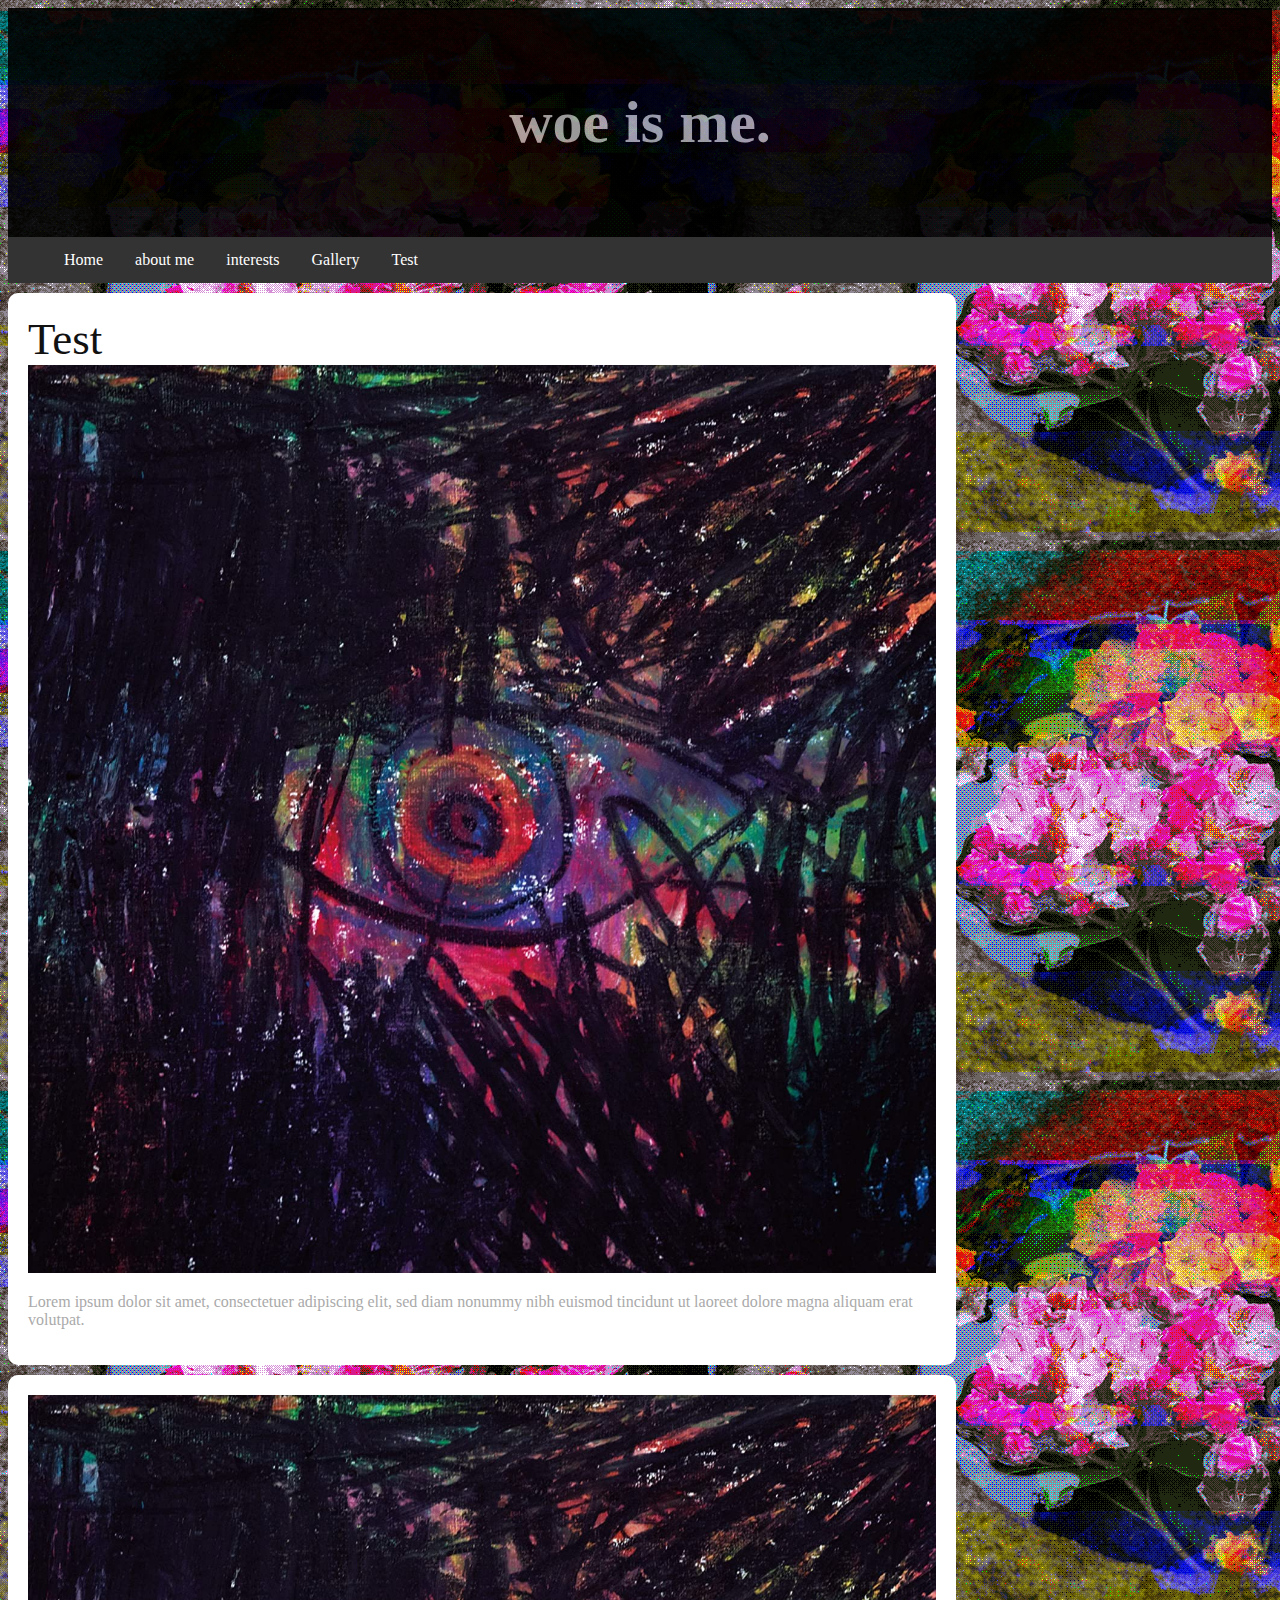
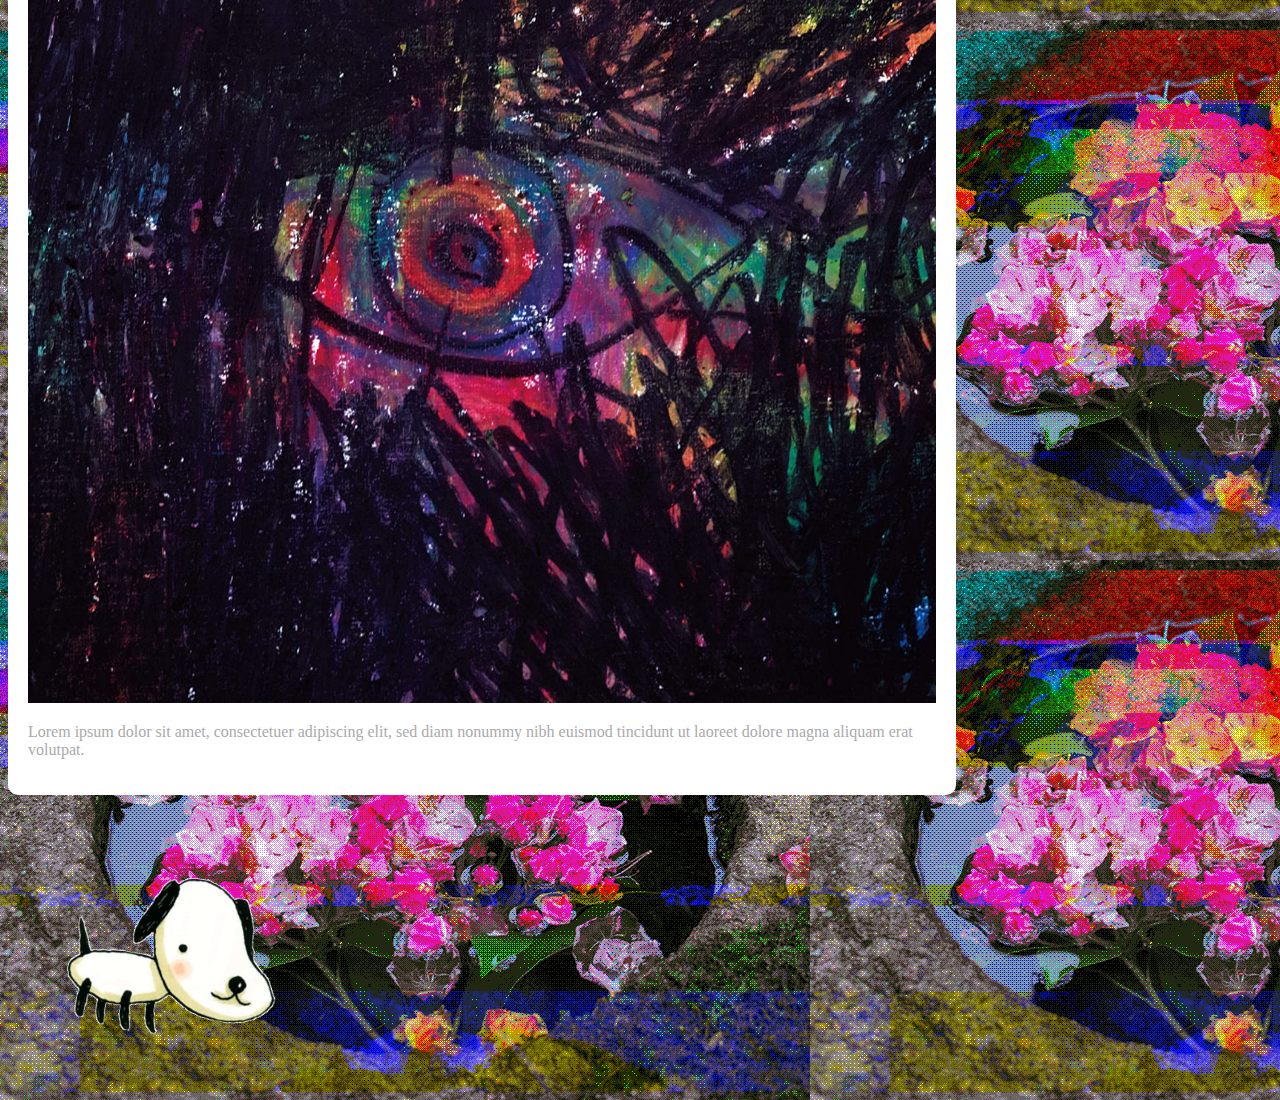
<file: index.html>
<!DOCTYPE html>
<html>
<head>
    <meta name="viewport" content="width=device-width, initial-scale=1.0">
    <link rel="stylesheet" href="style.css">
</head>
<body style="font-family:Verdana;color:#aaaaaa;">

    <div class="pageheader">
        <h1>woe is me.</h1>
    </div>

    <ul class="navbar">
        <li><a href="pages/home.html">Home</a></li>
        <li>
            <a href="pages/about.html">
                <span class="frontText">about me</span>
                <span class="backText">自己紹介</span>
            </a>
        </li>
        <li>
            <a href="pages/interests.html">
                <span class="frontText">interests</span>
                <span class="backText">好き物</span>
            </a>
        </li>
        <li>
            <a href="pages/gallery.html">
                <span class="frontText">Gallery</span>
                <span class="backText">Cool</span>
            </a>
        </li>
        <li>
            <a href="pages/about.html">
                <span class="frontText">Test</span>
                <span class="backText">archive</span>
            </a>
        </li>
    </ul>
    <div class="content">
        <div class="main">
            <div class="card">
                <div class="cardheader">Test</div>
                <img src="../resources/test.jpg">
                <p>Lorem ipsum dolor sit amet, consectetuer adipiscing elit, sed diam nonummy nibh euismod tincidunt ut laoreet dolore magna aliquam erat volutpat.</p>
            </div>
            <div class="card">
                <img src="../resources/test.jpg">
                <p>Lorem ipsum dolor sit amet, consectetuer adipiscing elit, sed diam nonummy nibh euismod tincidunt ut laoreet dolore magna aliquam erat volutpat.</p>
            </div>
        </div>

        <div class="sub">
            <img src="resources/Puma.gif">
        </div>
    </div>
</body>
</html>
</file>
<file: style.css>
* {
    box-sizing: border-box;
}

body {
    background-image: url("resources/flowerdither.gif");
}

.pageheader {
    background-color: #000000;
    padding: 40px;
    opacity: 90%;
}

h1 {
    font-size: 60px;
    opacity: 100%;
    text-align:center;
}

.content {
    display: inline-block;
}

.main {
    width: 75%;
}

.sub {
    padding: 15px;
    text-align: center;
    width: 25%;
}

.card {
    background-color: white;
    padding: 20px;
    margin-top: 10px;
    border-radius: 10px;
    margin-bottom: 10px;
}

.cardheader {
    font-size: 45px;
    color: #111;
    font-family: 'Times New Roman', Times, serif;
}

@media only screen and (max-width: 620px) {
    /* For mobile phones: */
    .menu, .main, .right, .sub {
        width: 100%;
    }
}

img {
    width: 100%;
    height: auto;
}

ul.navbar {
    list-style-type: none;
    margin: 0;
    background-color: #333;
    width: 100%;
    height: auto;
    display: inline-flex;
}

li a {
    display: block;
    color: white;
    text-align: center;
    padding: 14px 16px;
    text-decoration: none;
}

li:hover {
    background-color: #111;
}

li a .backText {
    display: none;
}

li a:hover .frontText {
    display: none;
}

li a:hover .backText {
    display: inline;
}
</file>
